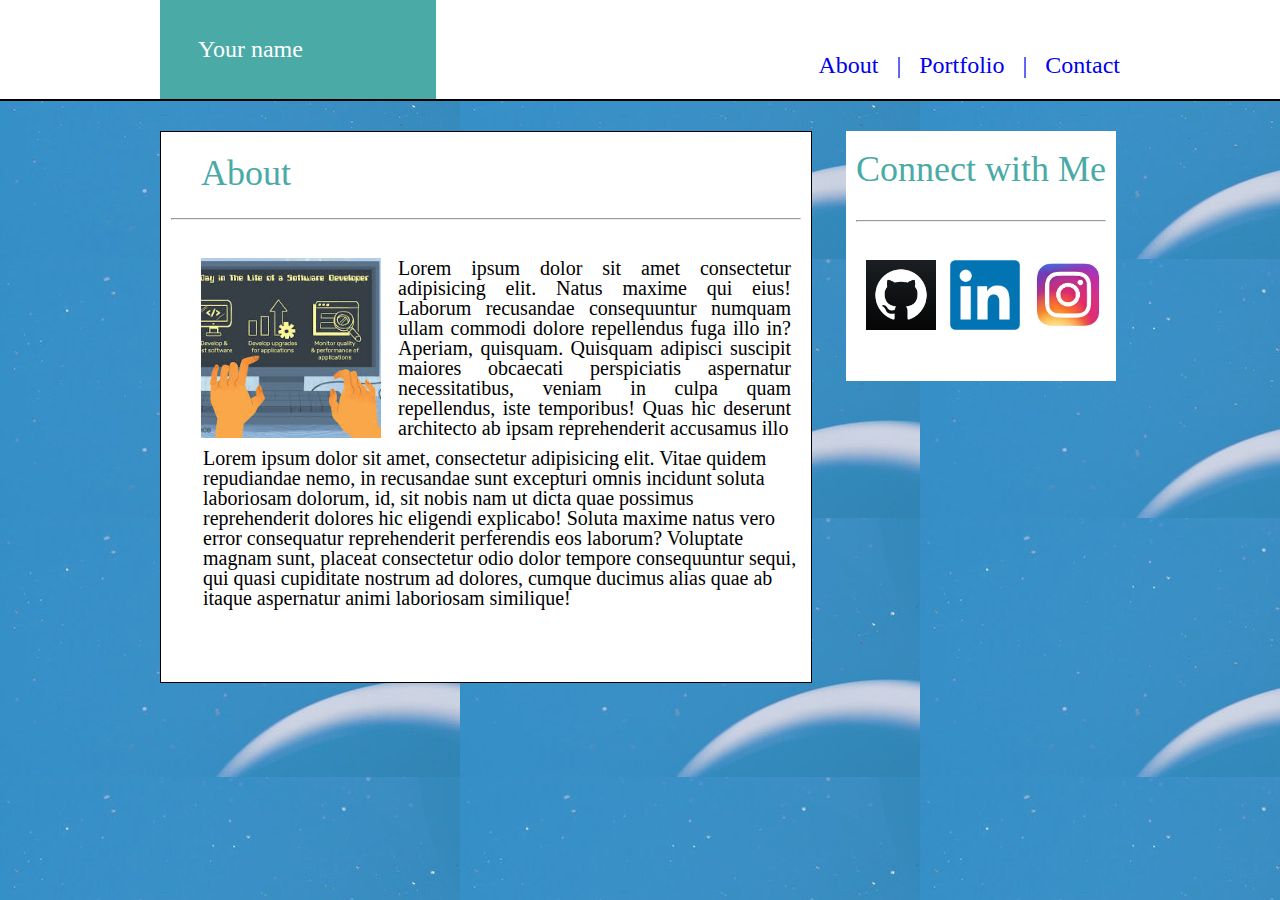
<file: index.html>
<!DOCTYPE html>
<html lang="en">
<head>
    <meta charset="UTF-8">
    <meta http-equiv="X-UA-Compatible" content="IE=edge">
    <meta name="viewport" content="width=device-width, initial-scale=1.0">
    <title>ev</title>
    <Link href="./css/reset.css" rel="stylesheet"/>
    <Link href="./css/asas.css" rel="stylesheet"/>
</head>
<body>
    <header>
        <div class="a">
            <h1>
                Your name
            </h1>
            <ul class="b">
                <li><a href="#">About |</a></li> 
                <li><a href="./1.html">Portfolio |</a></li> 
                <li><a href="./2.html">Contact</a></li>
            </ul>
        </div>
    </header>
    <main>
        <div class="main">
            <div class="information">
                <div class="inf">
                    <h2>About</h2>
                    <hr class="hr1"/>
                    <div class="bas"> 
                        <img class="left-p" src="./img/dddddd.jpeg" alt="">
                        <p class="bas-1">Lorem ipsum dolor sit amet consectetur adipisicing elit. Natus maxime qui eius! Laborum recusandae consequuntur numquam ullam commodi dolore repellendus fuga illo in? Aperiam, quisquam. Quisquam adipisci suscipit maiores obcaecati perspiciatis aspernatur necessitatibus, veniam in culpa quam repellendus, iste temporibus! Quas hic deserunt architecto ab ipsam reprehenderit accusamus illo </p>
                        </div>
                    <div class="son">
                        <p class="bas-2">
                            Lorem ipsum dolor sit amet, consectetur adipisicing elit. Vitae quidem repudiandae nemo, in recusandae sunt excepturi omnis incidunt soluta laboriosam dolorum, id, sit nobis nam ut dicta quae possimus reprehenderit dolores hic eligendi explicabo! Soluta maxime natus vero error consequatur reprehenderit perferendis eos laborum? Voluptate magnam sunt, placeat consectetur odio dolor tempore consequuntur sequi, qui quasi cupiditate nostrum ad dolores, cumque ducimus alias quae ab itaque aspernatur animi laboriosam similique!
                        </p>    
                    </div>
                </div>
            </div>
            <div class="program">
                <div class="pro">
                    <h3>
                        Connect with Me
                    </h3>
                    <hr class="hr2"/>
                    <div class="connect">
                        <div class="github">
                            <a href="https://github.com/Khankisiyevravan"><img class="logo1" src="./img/github.png" alt=""> </a>
                        </div>
                        <div class="linkedIn">
                            <a href="https://www.linkedin.com/in/revan-xankisiyev-75a685223"><img class="logo2" src="./img/LinkedIn_logo..png"alt="" /></a>
                        </div>
                        <div class="instagram">
                            <a href="https://instagram.com/xankisiyevrevan032?utm_medium=copy_link"><img class="logo3" src="./img/instagram.png"/> </a>
                        </div>
                    </div>

                </div>
            </div>

        </div>
    </main>
</body>
</html>
</file>
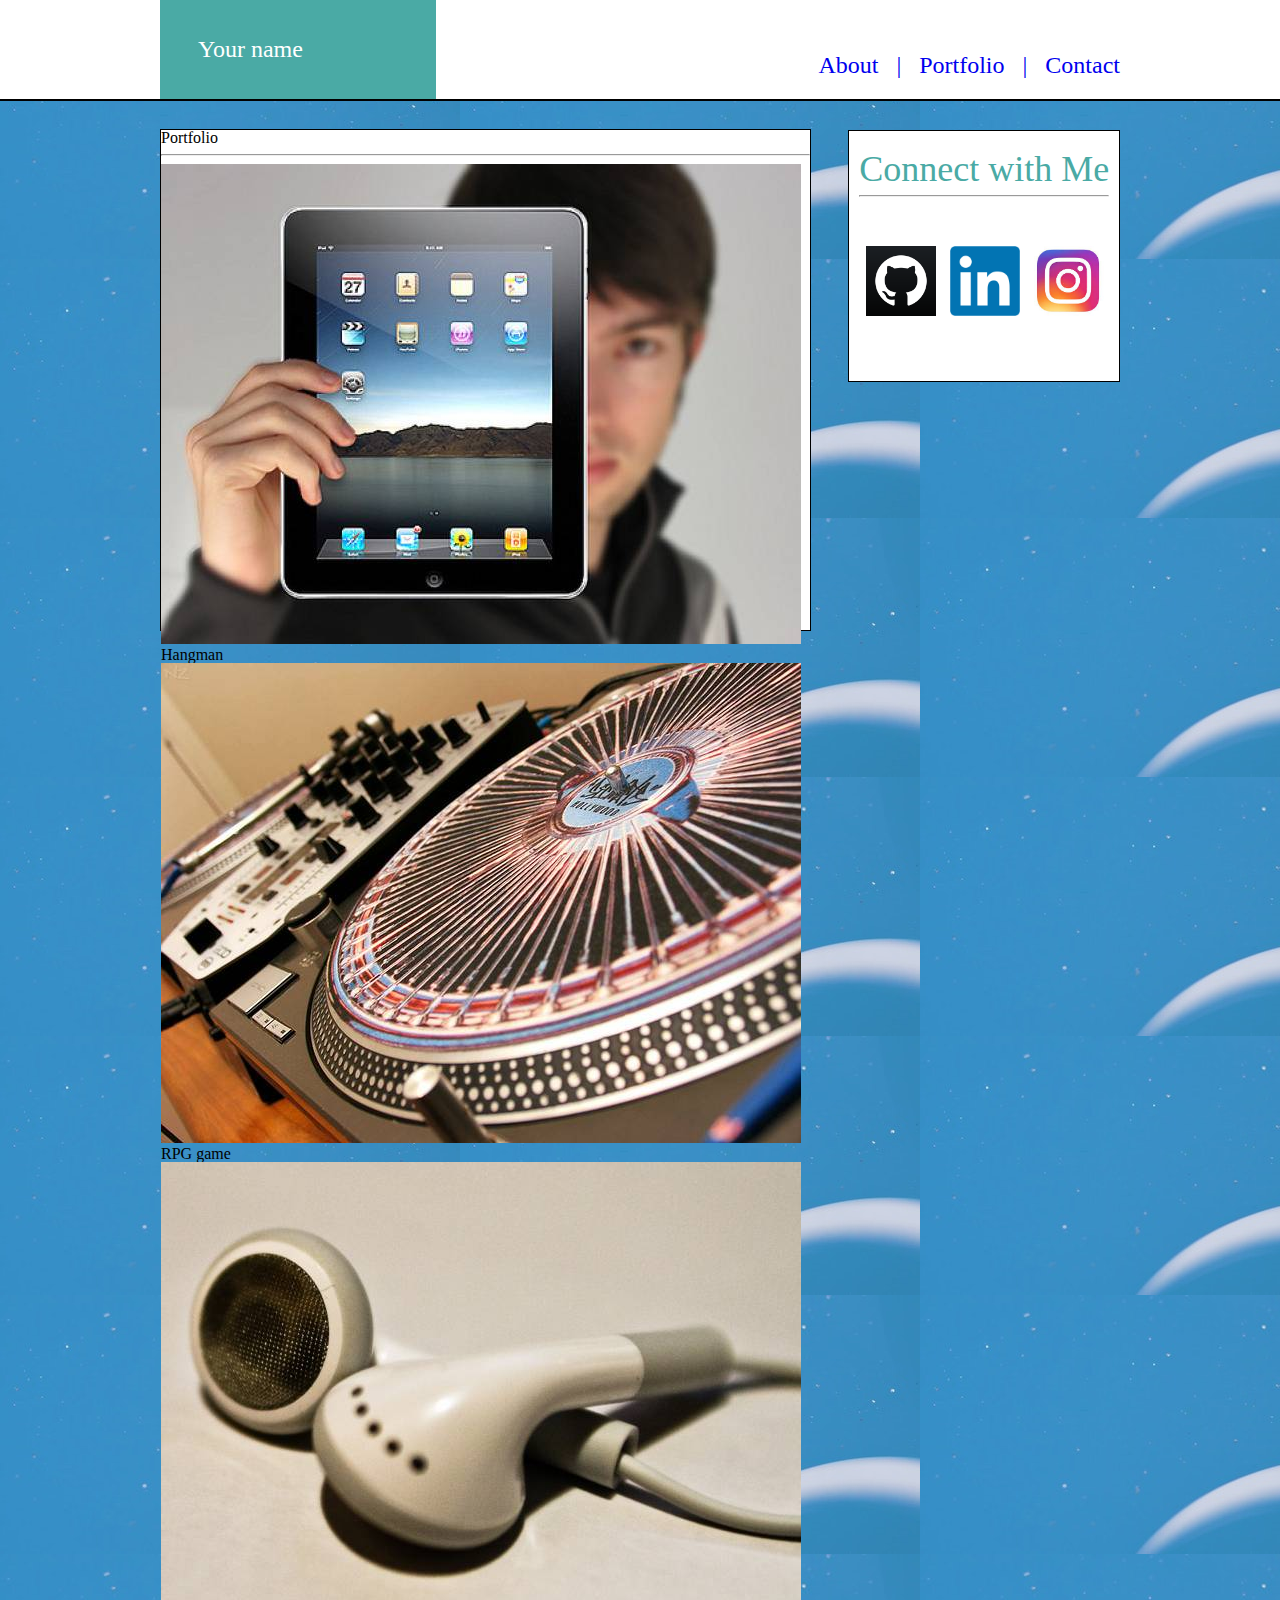
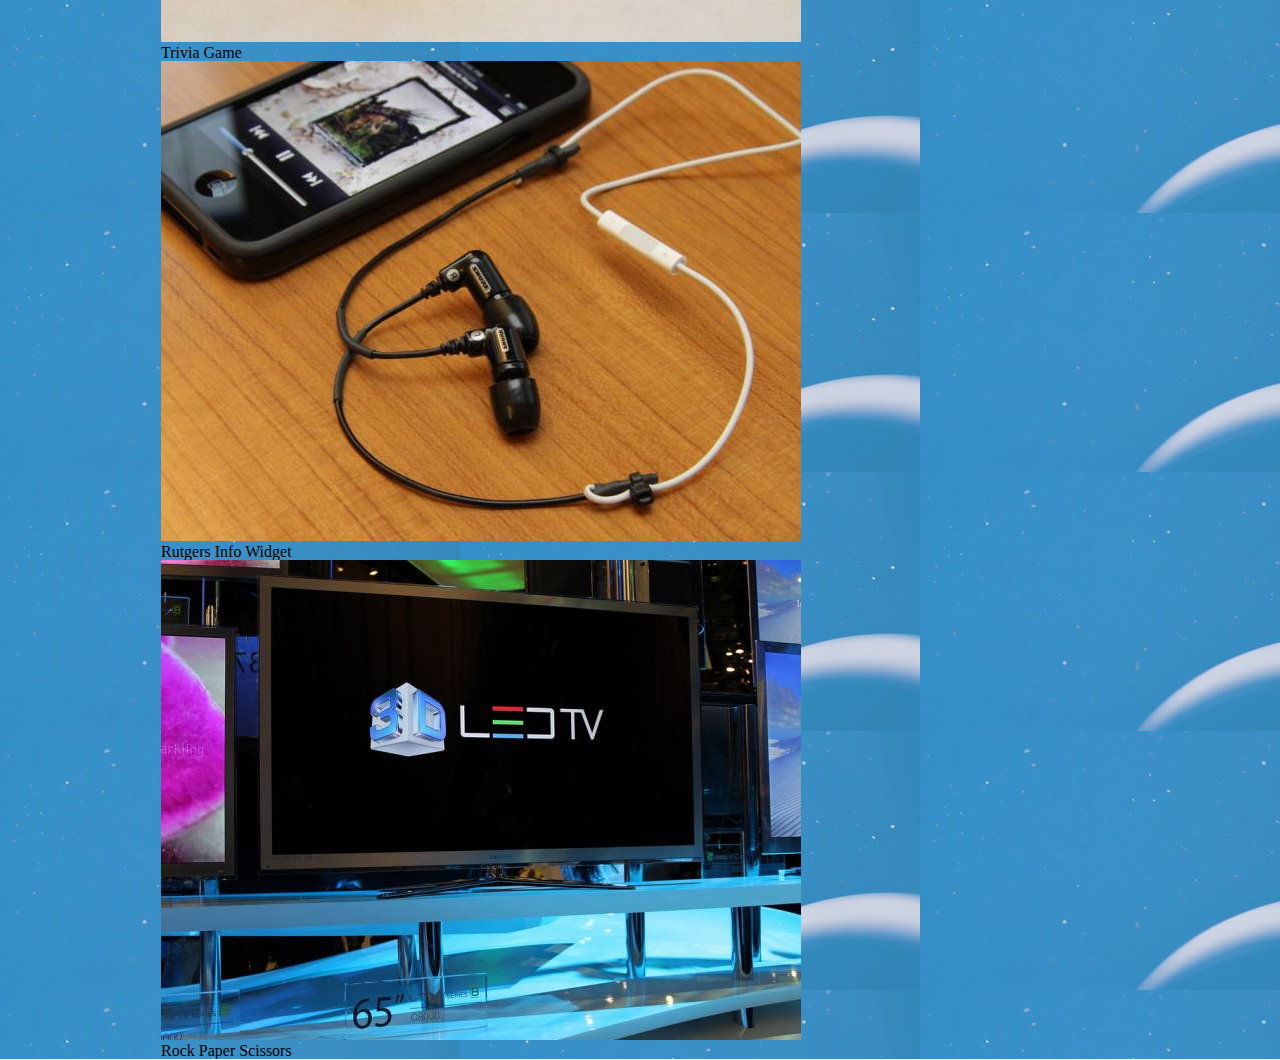
<file: 1.html>
<!DOCTYPE html>
<html lang="en">
<head>
    <meta charset="UTF-8">
    <meta http-equiv="X-UA-Compatible" content="IE=edge">
    <meta name="viewport" content="width=device-width, initial-scale=1.0">
    <title>Portfolio</title>
    <link href="./css/reset.css" rel="stylesheet"/>
    <link href="./css/1.css" rel="stylesheet"/>
</head>
<body>
    <header>
        <div class="a">
            <h1>
                Your name
            </h1>
            <ul class="b">
                <li><a href="./index.html">About |</a></li> 
                <li><a href="./1.html">Portfolio |</a></li> 
                <li><a href="./2.html">Contact</a></li>
            </ul>
            <div class="p1esas">
                <div class="portfolio">
                    <div class="portfolio-ic">
                        <h2>
                            Portfolio
                        </h2>
                        <hr />
                        <div class="port1">
                            <img src="./img/technics-q-c-640-480-1.jpg" alt="" />
                            <div class="port1-yazi">Hangman</div>
                        </div>
                        <div class="port2">
                            <img src="./img/technics-q-c-640-480-2.jpg" alt="" />
                            <div class="port2-yazi">RPG game</div>
                        </div>
                        <div class="port3">
                            <img src="./img/technics-q-c-640-480-5.jpg" alt="" />
                            <div class="port3-yazi">Trivia Game</div>
                        </div>
                        <div class="port4">
                            <img src="./img/technics-q-c-640-480-7.jpg" alt="" />
                            <div class="port4-yazi">Rutgers Info Widget</div>
                        </div>
                        <div class="port5">
                            <img src="./img/technics-q-c-640-480-9.jpg" alt=""/>
                            <div class="port5-yazi">Rock Paper Scissors</div>
                        </div>
                    </div>

                </div>
                <div class="program">
                    <div class="pro">
                        <h3>
                            Connect with Me
                        </h3>
                        <hr class="hr2"/>
                        <div class="connect">
                            <div class="github">
                                <a href="https://github.com/Khankisiyevravan"><img class="logo1" src="./img/github.png" alt=""> </a>
                            </div>
                            <div class="linkedIn">
                                <a href="https://www.linkedin.com/in/revan-xankisiyev-75a685223"><img class="logo2" src="./img/LinkedIn_logo..png"alt="" /></a>
                            </div>
                            <div class="instagram">
                                <a href="https://instagram.com/xankisiyevrevan032?utm_medium=copy_link"><img class="logo3" src="./img/instagram.png"/> </a>
                            </div>
                        </div>
    
                    </div>
                </div>
            </div>
        </div>
    </header>
</body>
</html>
</file>
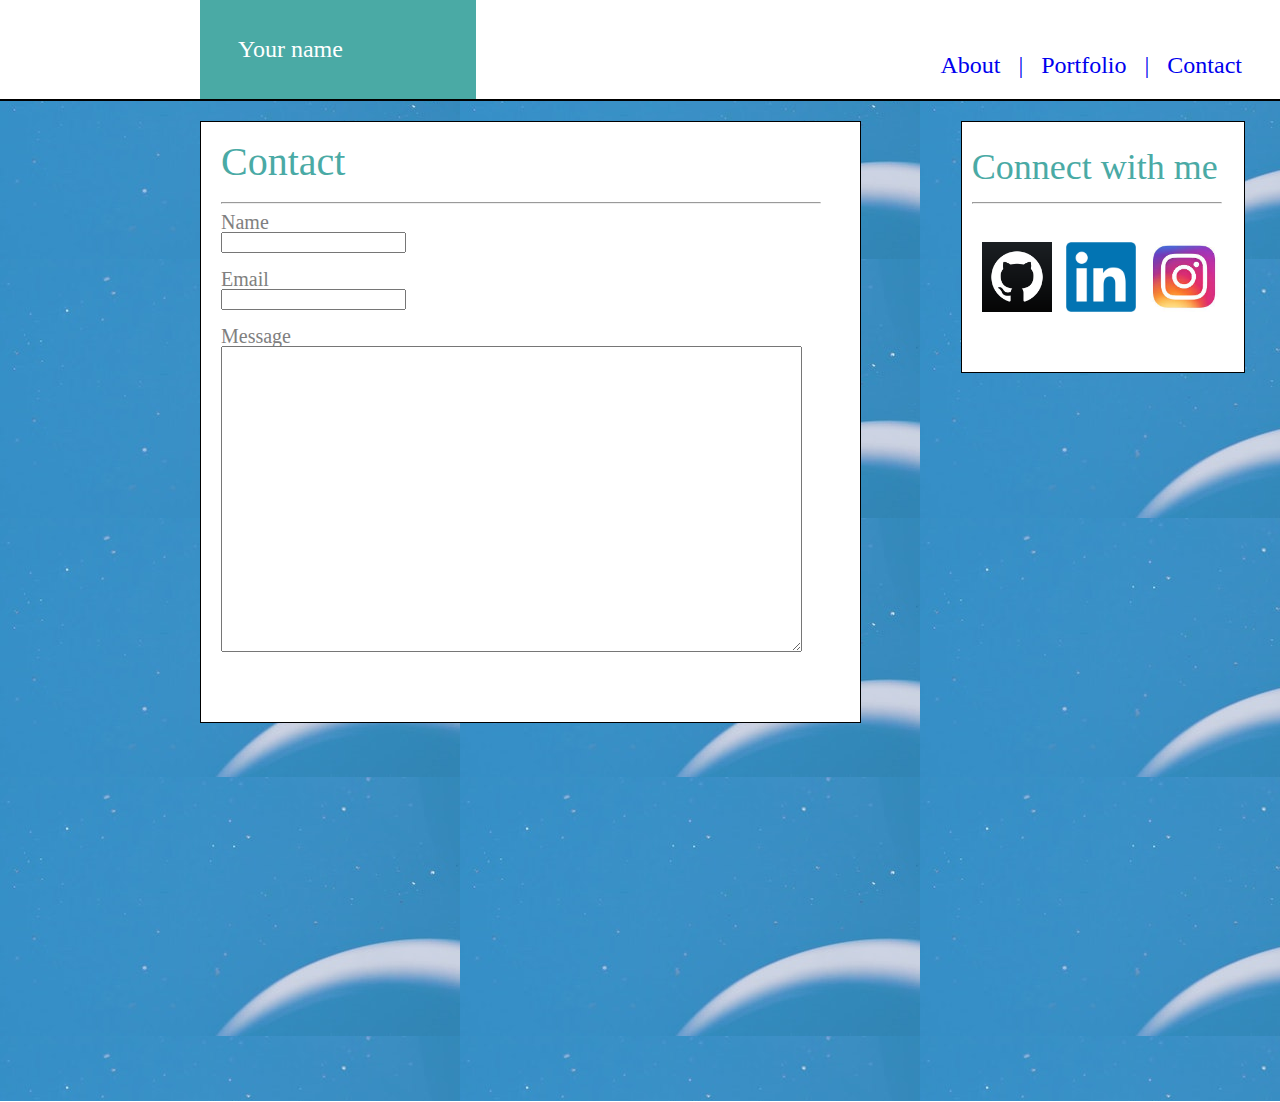
<file: 2.html>
<!DOCTYPE html>
<html lang="en">
<head>
    <meta charset="UTF-8">
    <meta http-equiv="X-UA-Compatible" content="IE=edge">
    <meta name="viewport" content="width=device-width, initial-scale=1.0">
    <title>Contact</title>
    <link href="./css/reset.css" rel="stylesheet" />
    <Link href="./css/2.css" rel="stylesheet" />
</head>
<body>
    <header>
        <div class="a">
            <h1>
                Your name
            </h1>
            <ul class="b">
                <li><a href="./index.html">About |</a></li> 
                <li><a href="./1.html">Portfolio |</a></li> 
                <li><a href="./2.html">Contact</a></li>
            </ul>
        </div>
    </header> 
    <main>   
        <div class="contact">
            <div class="contact-ic">
                <h2>
                  Contact
                </h2>
                <hr />
                <h4 class="name">
                    Name
                </h4>
                <input class="name-1" type="text"/>
                <br/>
                <br/>
                <h4 class="email">
                    Email
                </h4>
                <input class="email-1" type="text"/>
                <br />
                <br/>
                <h4 class="message">
                    Message
                </h4>
                <textarea name="" id="" cols="70" rows="20"></textarea>
            </div>
        </div>
        <div class="connect">
            <div class="connect-ic">
                <h3>
                    Connect with me
                </h3>
                <hr />
                <div class="connect-esas">
                    <div class="github">
                        <a href="https://github.com/Khankisiyevravan"><img class="logo1" src="./img/github.png" alt=""> </a>
                    </div>
                    <div class="linkedIn">
                        <a href="https://www.linkedin.com/in/revan-xankisiyev-75a685223"><img class="logo2" src="./img/LinkedIn_logo..png"alt="" /></a>
                    </div>
                    <div class="instagram">
                        <a href="https://instagram.com/xankisiyevrevan032?utm_medium=copy_link"><img class="logo3" src="./img/instagram.png"/> </a>
                    </div>
                </div>
            </div>
        </div>
    </main>   
</body>
</html>
</file>
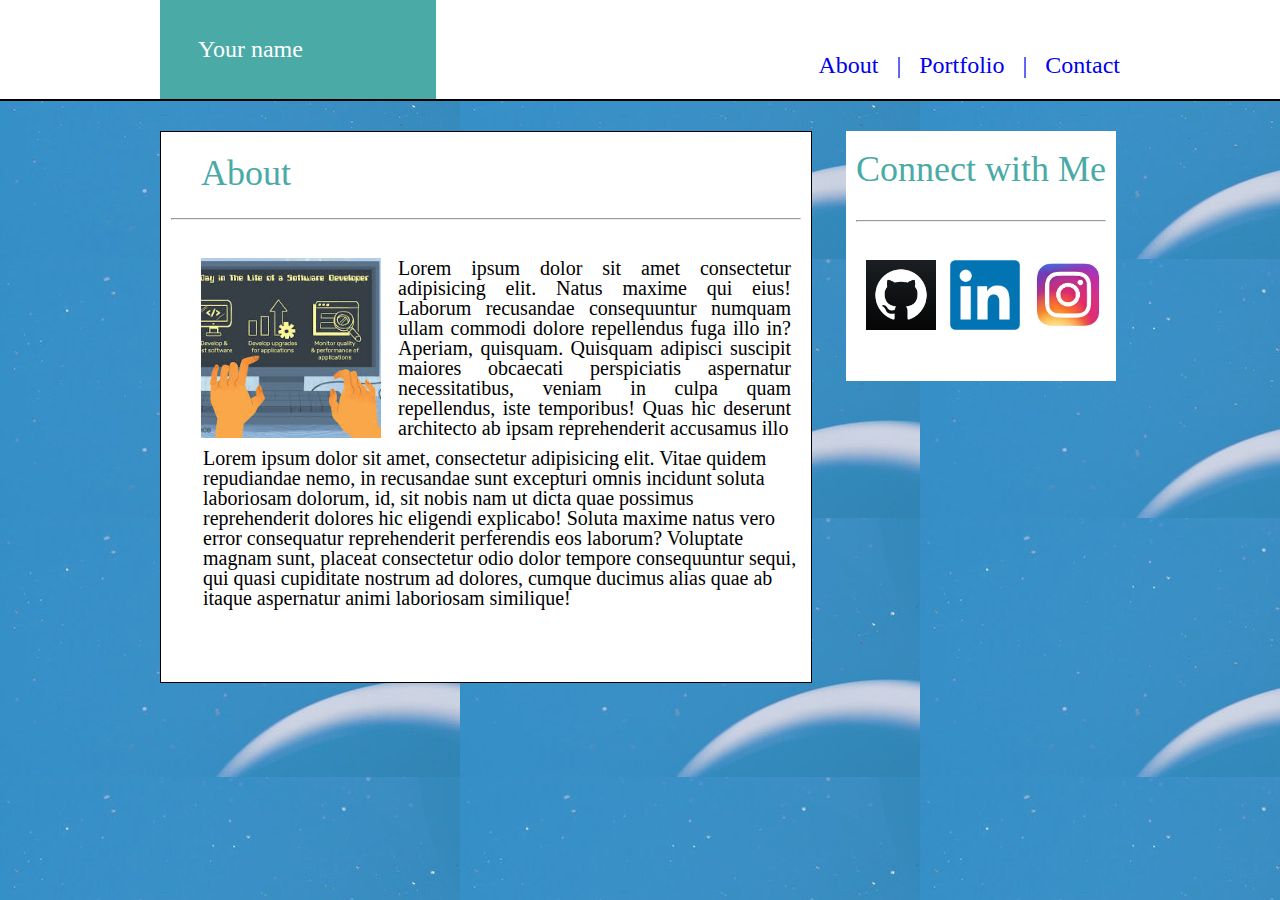
<file: asas.html>
<!DOCTYPE html>
<html lang="en">
<head>
    <meta charset="UTF-8">
    <meta http-equiv="X-UA-Compatible" content="IE=edge">
    <meta name="viewport" content="width=device-width, initial-scale=1.0">
    <title>ev</title>
    <Link href="./css/reset.css" rel="stylesheet"/>
    <Link href="./css/asas.css" rel="stylesheet"/>
</head>
<body>
    <header>
        <div class="a">
            <h1>
                Your name
            </h1>
            <ul class="b">
                <li><a href="#">About |</a></li> 
                <li><a href="./1.html">Portfolio |</a></li> 
                <li><a href="./2.html">Contact</a></li>
            </ul>
        </div>
    </header>
    <main>
        <div class="main">
            <div class="information">
                <div class="inf">
                    <h2>About</h2>
                    <hr class="hr1"/>
                    <div class="bas"> 
                        <img class="left-p" src="./img/dddddd.jpeg" alt="">
                        <p class="bas-1">Lorem ipsum dolor sit amet consectetur adipisicing elit. Natus maxime qui eius! Laborum recusandae consequuntur numquam ullam commodi dolore repellendus fuga illo in? Aperiam, quisquam. Quisquam adipisci suscipit maiores obcaecati perspiciatis aspernatur necessitatibus, veniam in culpa quam repellendus, iste temporibus! Quas hic deserunt architecto ab ipsam reprehenderit accusamus illo </p>
                        </div>
                    <div class="son">
                        <p class="bas-2">
                            Lorem ipsum dolor sit amet, consectetur adipisicing elit. Vitae quidem repudiandae nemo, in recusandae sunt excepturi omnis incidunt soluta laboriosam dolorum, id, sit nobis nam ut dicta quae possimus reprehenderit dolores hic eligendi explicabo! Soluta maxime natus vero error consequatur reprehenderit perferendis eos laborum? Voluptate magnam sunt, placeat consectetur odio dolor tempore consequuntur sequi, qui quasi cupiditate nostrum ad dolores, cumque ducimus alias quae ab itaque aspernatur animi laboriosam similique!
                        </p>    
                    </div>
                </div>
            </div>
            <div class="program">
                <div class="pro">
                    <h3>
                        Connect with Me
                    </h3>
                    <hr class="hr2"/>
                    <div class="connect">
                        <div class="github">
                            <a href="https://github.com/Khankisiyevravan"><img class="logo1" src="./img/github.png" alt=""> </a>
                        </div>
                        <div class="linkedIn">
                            <a href="https://www.linkedin.com/in/revan-xankisiyev-75a685223"><img class="logo2" src="./img/LinkedIn_logo..png"alt="" /></a>
                        </div>
                        <div class="instagram">
                            <a href=""><img class="logo3" src="./img/instagram.png"/> </a>
                        </div>
                    </div>

                </div>
            </div>

        </div>
    </main>
</body>
</html>
</file>
<file: css/asas.css>
header{
  background-color: white;
  border-bottom: 2px solid black;
}
.a{
    width: 960px;
    max-width: 960px;
    margin: 0 auto;
    background-color: rgb(255, 255, 255);
    height: 100px;
    display: block;
    
}
h1{
    background-color: #4aaaa5;
    color: white;
    width: 200px;
    padding: 38px;
    margin-top: -1px;
    font-size: 24px;
    
}
.b{
  float: right;
  margin-top: -46px;
  font-size: 24px;
  word-spacing: 12px;
  
}
li{
  display: inline;
}
.main{
  width: 960px;
  max-width: 960px;
  margin: 30px auto;
  height: 600px;
  display: flex;
 
  
}
h2{
  margin-top: 23px;
  font-size: 36px;
  margin-left: 30px;
  color: #4aaaa5;
  height: 0px;
 
  
}
.bas{
  display: flex;
  width: 630px;
  max-width: 630px;
  text-align: justify;
  padding: 0px;
  
}
.left-p{
  width: 180px;
  height: 180px;
  margin-left: 30px;
  margin-top: 30px;
}
.bas-1{
  font-size: 20px;
  margin-left: 17px;
  margin-top: 30px;
  padding: 0 10px 0 0;
}
.bas-2{
  font-size: 20px;
  margin-top: -10px;
}
.son{
  width: 600px;
  max-width: 600px;
  margin-left: 32px;
  margin-top: 20px;
}
.information{
  width: 650px;
  max-width: 650px;
  border: 1px solid black;
  height: 550px;
  margin-top: 0px;
  background-color: #ffffff;
}
.hr1{
  margin-top: 63px;
}
body{
  background: url(../img/mixkit-blue-bubbles-295-0.jpg);
}
.inf{
  margin-left: 10px;
  width: 630px;
}
.program{
  width: 270px;
  background-color: #ffffff;
  height: 250px;
  margin-left: 34px;
  
}
h3{
  color: #4aaaa5;
  text-align: center;
  margin-top: 20px;
  font-size: 36px;
}
.hr2{
  margin-top: 33px;
}
.pro{
  width: 250px;
  max-width: 250px;
  margin-left: 10px;
  margin-top: 20px;
}
.logo1{
  height: 70px;
  width: 70px;
  margin-left: 10px;
  margin-top: 30px;
}
.logo2{
  height: 70px;
  width: 70px;
  margin-left: 10px;
}
.github{
  display: inline;
}
.linkedIn{
  display: inline;
}
.instagram{
  display: inline;
}
.logo3{
  height: 70px;
  width: 70px;
  margin-left: 10px;
}
a{
  text-decoration: none;
}
</file>
<file: css/1.css>
header{
    background-color: white;
    border-bottom: 2px solid black;
  }
  .a{
    width: 960px;
    max-width: 960px;
    margin: 0 auto;
    background-color: rgb(255, 255, 255);
    height: 100px;
    display: block;
    
}
h1{
    background-color: #4aaaa5;
    color: white;
    width: 200px;
    padding: 38px;
    margin-top: -1px;
    font-size: 24px;
    
}
.b{
    float: right;
    margin-top: -46px;
    font-size: 24px;
    word-spacing: 12px;
    
  }
  li{
    display: inline;
  }
  a{
    text-decoration: none;
  }
  .p1esas{
    margin: 0 auto;
    height: 100vh;
    width: 960px;
    max-width: 960px;
    display: flex;
    

  }
  .portfolio{
    border: 1px solid black;
    width: 650px;
    max-width: 650px;
    height: 500px;
    margin-top: 30px;
    background-color: white;
    
  }
  .connect{
    height: 200px;
    width: 270px;
    max-width: 270px;
    margin-top: 19px;
    margin-left: -3px;

  }
  .program{
    width: 270px;
    background-color: #ffffff;
    height: 250px;
    margin-left: 37px;
    margin-top: 31px;
    border: 1px solid black;
  }
  h3{
    color: #4aaaa5;
    text-align: center;
    margin-top: 20px;
    font-size: 36px;
  }
  .pro{
    width: 250px;
    max-width: 250px;
    margin-left: 10px;
    margin-top: 20px;
  }
  .logo1{
    height: 70px;
    width: 70px;
    margin-left: 10px;
    margin-top: 30px;
  }
  .logo2{
    height: 70px;
    width: 70px;
    margin-left: 10px;
  }
  .github{
    display: inline;
  }
  .linkedIn{
    display: inline;
  }
  .instagram{
    display: inline;
  }
  .logo3{
    height: 70px;
    width: 70px;
    margin-left: 10px;
  }
  body{
    background:url(../img/mixkit-blue-bubbles-295-0.jpg) ;
  }
</file>
<file: css/2.css>
header{
  background-color: white;
  border-bottom: 2px solid black;
}
.a{
    width: 1042px;
    max-width: 1042px;
    margin: 0 200px;
    background-color: rgb(255, 255, 255);
    height: 100px;
    display: block;
    
}
h1{
    background-color: #4aaaa5;
    color: white;
    width: 200px;
    padding: 38px;
    margin-top: -1px;
    font-size: 24px;
    
}
.b{
  float: right;
  margin-top: -46px;
  font-size: 24px;
  word-spacing: 12px;
  
}
li{
  display: inline;
}
body{
  background: url(../img/mixkit-blue-bubbles-295-0.jpg);
}
a{
  text-decoration: none;
}
.contact{
  height: 600px;
  width: 700px;
  left: 0px;
  position: relative;
  background-color: white;
  border: 1px solid black;
  margin-top: 20px;
  display: inline-block;
}
.contact-ic{
  height: 900px;
  width: 600px;
  left: 20px;
  display: inline-block;
  position: relative;
}
h2{
  color: #4aaaa5;
  font-size: 40px;
  margin : 20px 0px ;
 
}
h4{
  color: gray;
  font-size: 20px;
}
.connect{
  height: 250px;
  width: 300px;
  border: 1px solid black;
  background-color: white;
  display: inline-block;
  margin-top: 20px;
  margin-left: 100px;
  position: relative;
}
main{
  left: 200px;
  height: 1000px;
  width: 1045px;
  display: flex;
  position: relative;
}
.connect-ic{
  left: 10px;
  top: 10px;
  width: 250px;
  height: 180px;
  position: absolute;
}
h3{
  font-size: 36px;
  color: #4aaaa5;
  margin: 17px 0px;
}
.connect-esas{
  width: 260px;
  height: 150px;
  background-color: rgb(255, 255, 255);
  margin-bottom: 0px;
}
.logo1{
  height: 70px;
  width: 70px;
  margin-left: 10px;
  margin-top: 30px;
}
.logo2{
  height: 70px;
  width: 70px;
  margin-left: 10px;
}
.github{
  display: inline;
}
.linkedIn{
  display: inline;
}
.instagram{
  display: inline;
}
.logo3{
  height: 70px;
  width: 70px;
  margin-left: 10px;
}
</file>
